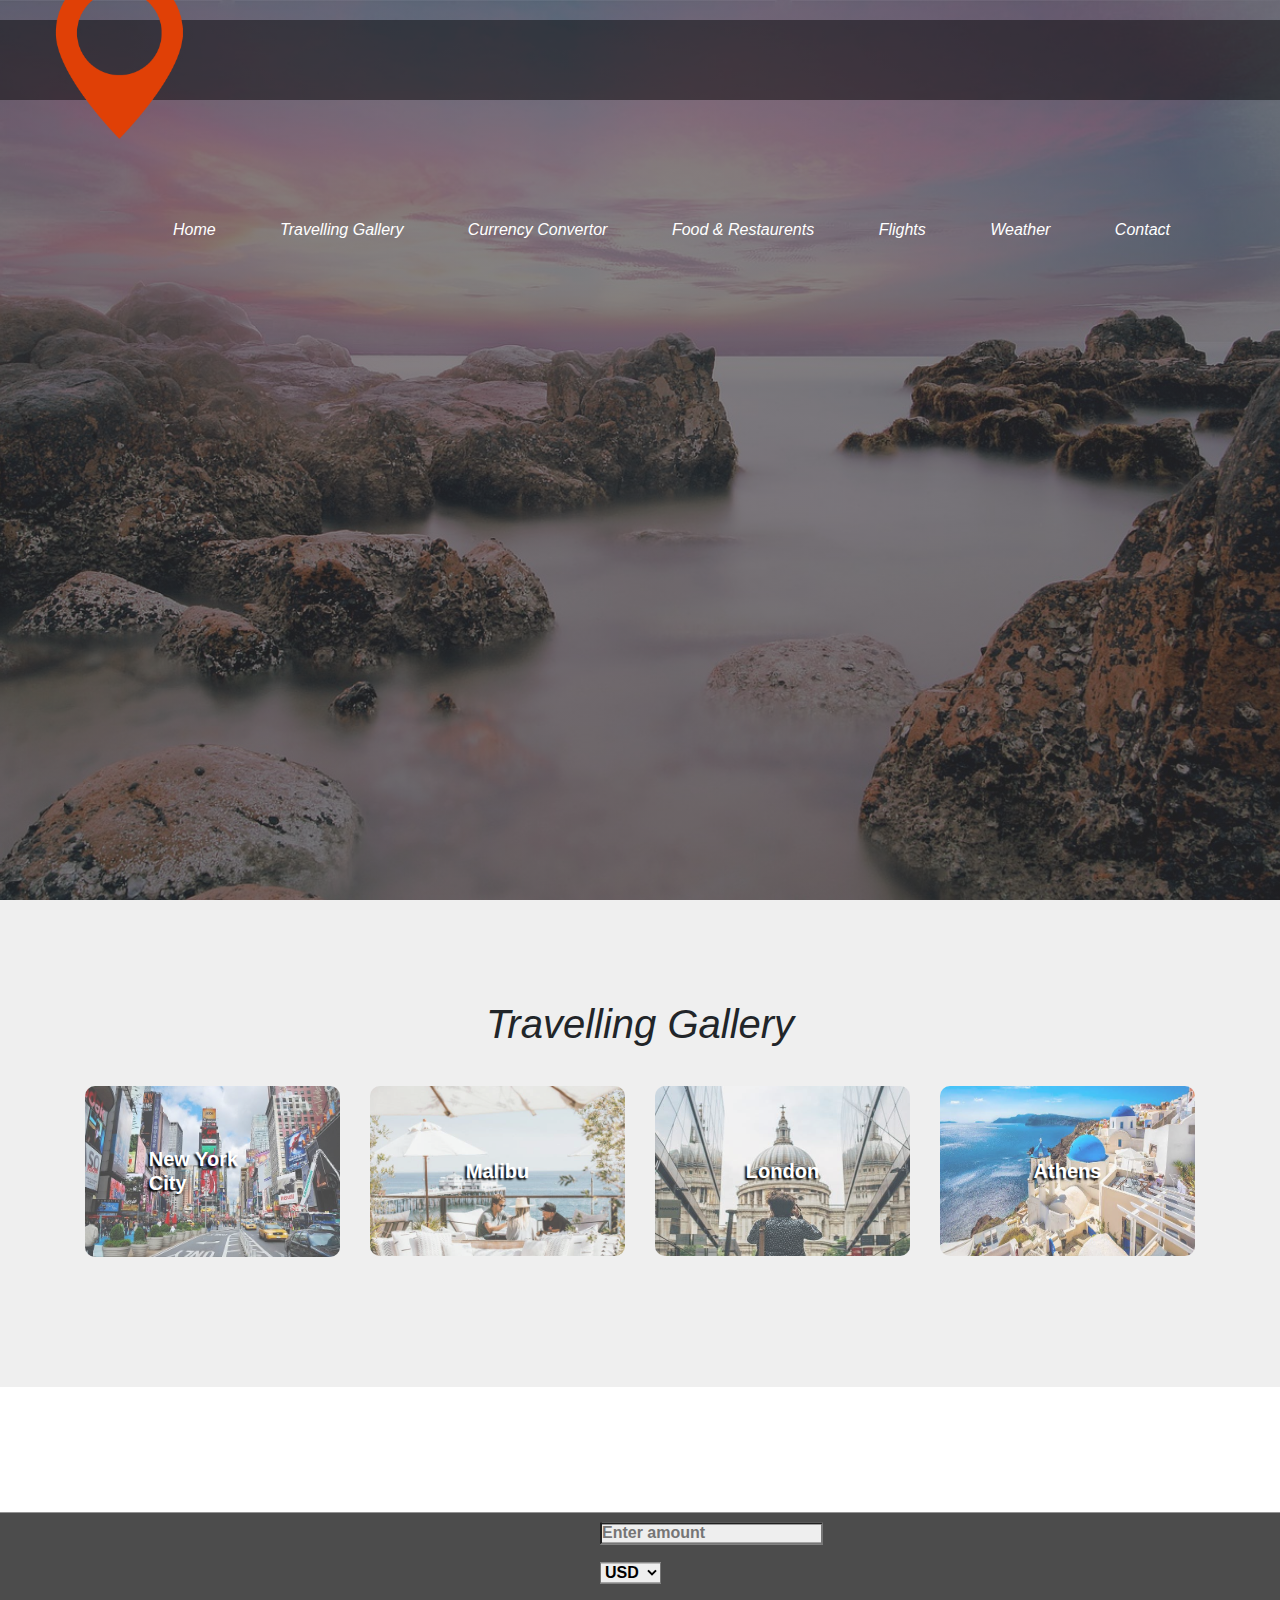
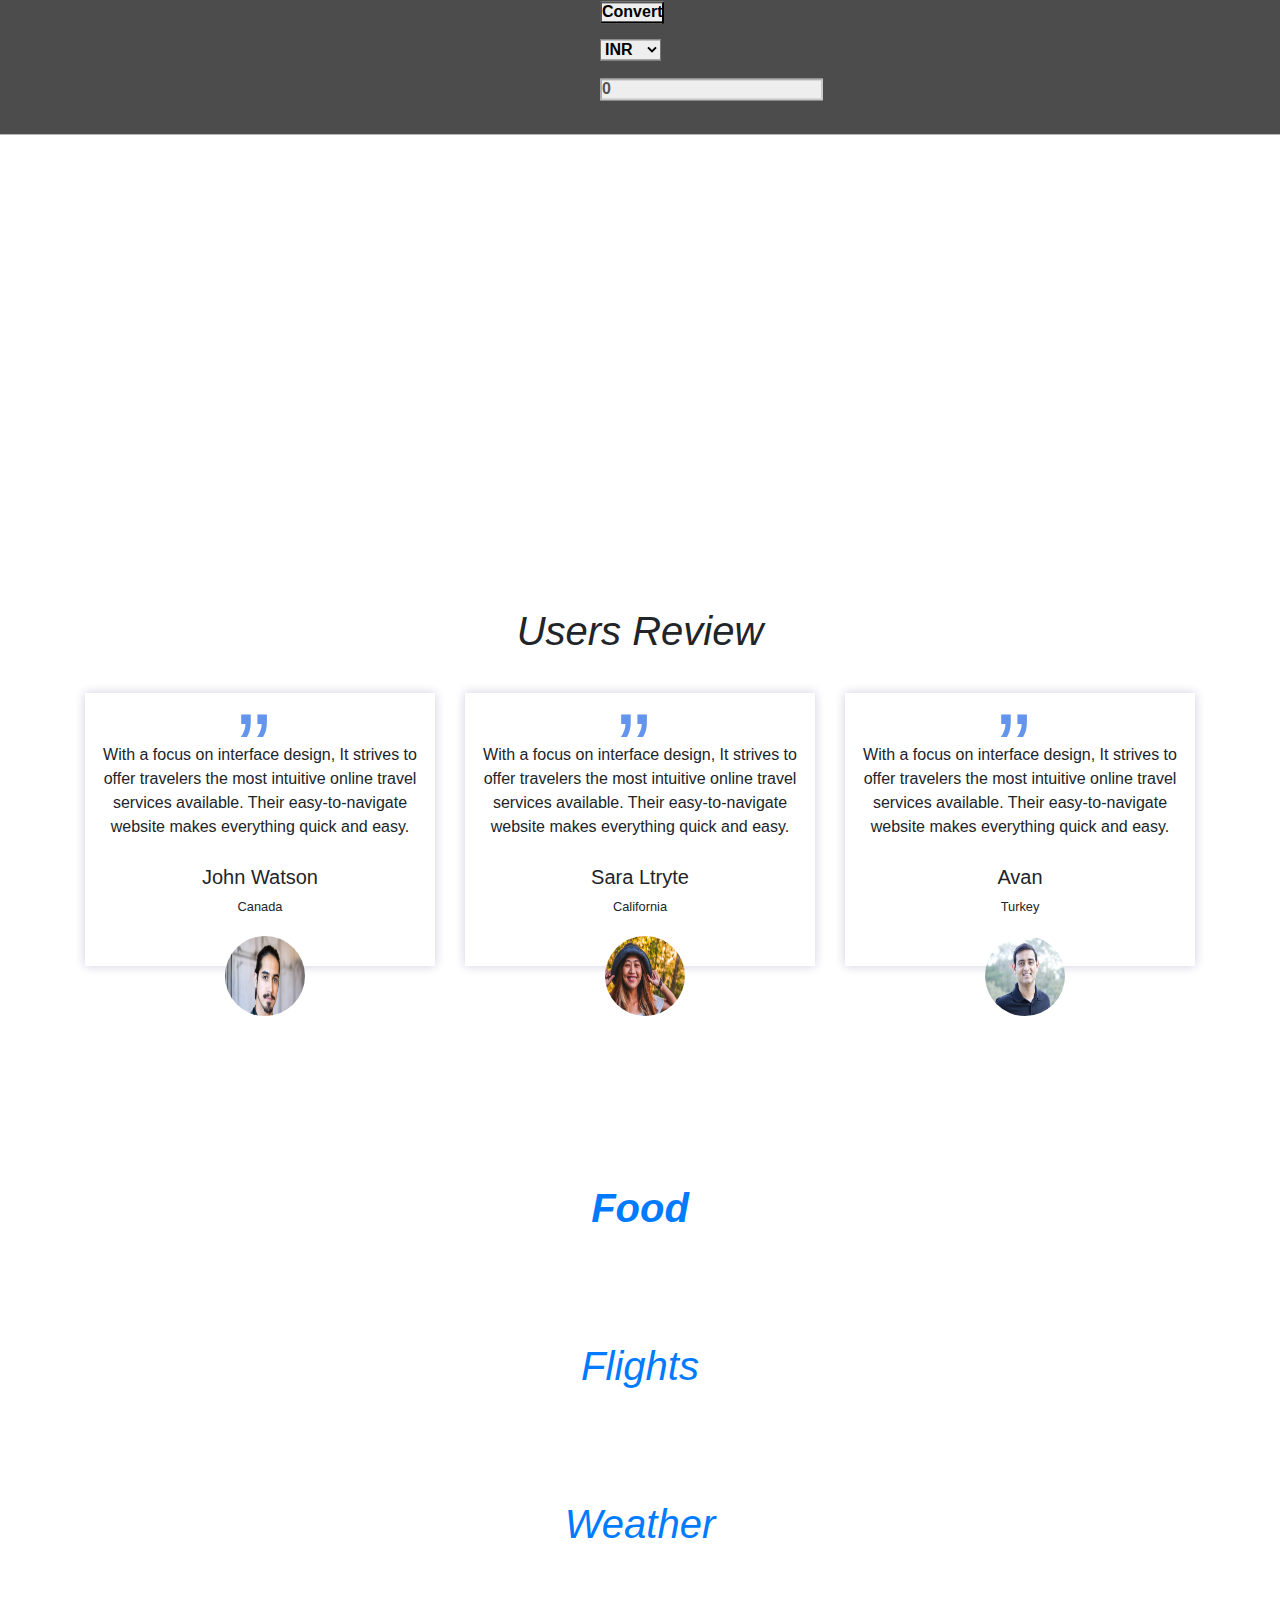
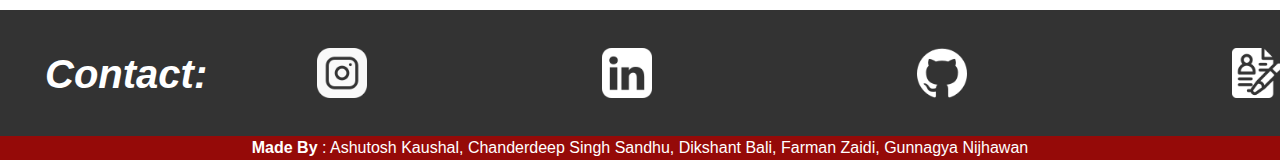
<file: assessment-project-master/index.html>
<!--<!DOCTYPE html>-->
<html>
  <head>
    <meta charset="utf-8">
    <title>Travel Love</title>
    <link rel="stylesheet" href="style.css">
    <link rel="stylesheet" href="https://stackpath.bootstrapcdn.com/font-awesome/4.7.0/css/font-awesome.min.css">
    <meta name="viewport" content="width=device-width, initial-scale=1.0">
    <link rel="stylesheet" href="https://stackpath.bootstrapcdn.com/bootstrap/4.3.1/css/bootstrap.min.css">
  </head>
  <style>
#div1{
  background-image: url('fg.jpg');
  background-repeat: no-repeat;
  background-attachment: fixed; 
  background-size: 100% 50%;
}
</style>
<style>
#div2{
  background-image: url('fgg.jpg');
  background-repeat: no-repeat;
  background-attachment: fixed; 
  background-size: 100% 50%;
}
</style>
<style>
#div3{
  background-image: url('wee.jpg');
  background-repeat: no-repeat;
  background-attachment: fixed; 
  background-size: 100% 50%;
}
</style>
  <body>


    <section class="header" id="home">



<nav>

  <img src="sos3.png">

  <ul>
    <li><a href="#home" style="text-decoration:none;"><font color="white">Home</font></a></li>
    <li><a href="#gall" style="text-decoration:none;"><font color="white">Travelling Gallery</font></a></li>
    <li><a href="#convert" style="text-decoration:none;"><font color="white">Currency Convertor</font></a></li>
	 <li><a href="#food" style="text-decoration:none;"><font color="white">Food & Restaurents</font></a></li>
	  <li><a href="#fg" style="text-decoration:none;"><font color="white">Flights</font></a></li>
	    <li><a href="#we" style="text-decoration:none;"><font color="white">Weather</font></a></li>
    <li><a href="#cont" style="text-decoration:none;"><font color="white">Contact</font></a></li>
	
  </ul>
</nav>



                      <div class='quote-text'>
                       <h1 id='quote'></h1>
                        <p id='author'></p>
                         </div>



                            <script>
                                var url="https://api.quotable.io/random";
                                var xhr=new XMLHttpRequest()
                                xhr.open('GET',url)
                                xhr.onreadystatechange=getData
                                function getData()
                                {
                                  var res_data=JSON.parse(this.responseText)
                                  var a=res_data.content;
                                  var b=res_data.author;
                                  console.log(res_data);
                                 var get_tag=document.getElementById('quote');
                                  get_tag.innerHTML=a;
                                  var get_tag1=document.getElementById('author');
                                 get_tag1.innerHTML=b;
                                 }
                               xhr.send();
                               </script>




        </section>



       <section class="gallery" id="gall">
         <h1>Travelling Gallery</h1>
        <div class="container">
          <div class="row">
            <div class="col-md-3">
              <div class="gallery-box">


              <a href="ny.html"><img src="nyg.jpg"></a>
              <h4>New York City</h4>
              </div>
            </div>
            <div class="col-md-3">
              <div class="gallery-box">


              <a href="malibu.html"><img src="malibug.jpg"></a>
              <h4>Malibu</h4>
              </div>
            </div>

            <div class="col-md-3">
              <div class="gallery-box">


              <a href="london1.html"><img src="londong.jpg" height="170"></a>
              <h4>London</h4>
              </div>
            </div>

            <div class="col-md-3">
              <div class="gallery-box">


              <a href="athens.html"><img src="greeceg.jpg" height="170"></a>
              <h4>Athens</h4>
              </div>
            </div>

          </div>

        </div>
       </section>

       <section class="banner" id="convert">
      <div class="banner-highlights">


        <table>
        <tr>
          <td style="padding-left:600px">
          <div class="currency" >

              <input type="text" name="from_VAL" id="from_VAL" placeholder="Enter amount"  style="background-color: #eee; font-weight: bold;" /><br>
              <!-- <button type="button" name="button" onclick="convert()"> Convert </button> -->
            <br>
            <div class="conv">
              <select id="from" class="postfix"  style="background-color: #eee; font-weight: bold;">
                <option value="AUD" >AUD</option>
                <option value="AZN" >AZN</option>
                <option value="BHD" >BHD</option>
                <option value="CAD" >CAD</option>
                <option value="CHF" >CHF</option>
                <option value="EUR" >EUR</option>
                <option value="GBP" >GBP</option>
                <option value="INR" >INR</option>
                <option value="JOD" >JOD</option>
                <option value="KWD" >KWD</option>
                <option value="KYD" >KYD</option>
                <option value="OMR" >OMR</option>
                <option value="USD" selected>USD</option>
                <option value="UYU" >UYU</option>
              </select>
            </div><br>
            <p> <button type="button" name="button" onclick="convert()"  style="background-color: #eee; font-weight: bold ;"> Convert </button></p>
             <div class="conv">
               <select id="to" class="postfix" style="background-color: #eee; font-weight: bold;">
                 <option value="AUD" >AUD</option>
                 <option value="AZN" >AZN</option>
                 <option value="BHD" >BHD</option>
                 <option value="CAD" >CAD</option>
                 <option value="CHF" >CHF</option>
                 <option value="EUR" >EUR</option>
                 <option value="GBP" >GBP</option>
                 <option value="INR" selected>INR</option>
                 <option value="JOD" >JOD</option>
                 <option value="KWD" >KWD</option>
                 <option value="KYD" >KYD</option>
                 <option value="OMR" >OMR</option>
                 <option value="USD">USD</option>
                 <option value="UYU" >UYU</option>
               </select>
            </div>
            <br>
            <div class="conv">
              <input type="text" id="to_VAL" readonly placeholder="Get value" value="0" disabled style="background-color: #eee; font-weight: bold;" />

            </div>
          </div>
          <script>
            function convert(){

        var from =document.getElementById("from").value;
        var to = document.getElementById("to").value;
        var xmlhttp= new XMLHttpRequest();
        var url="https://free.currencyconverterapi.com/api/v6/convert?q="+from+"_"+to+"&compact=ultra&apiKey=44bbef74df526f28aa0a";

        xmlhttp.open("GET", url, true);//async
        xmlhttp.send();
        xmlhttp.onreadystatechange=function(){
        if(this.readyState === 4 && this.status === 200 )
        {
        var result=this.responseText;
        console.log(result);
        var jsResult=JSON.parse(result);
                  var q = from+"_"+to;
                  console.log(q);
                  console.log(jsResult[q]);

                  var amount = jsResult[q] * document.getElementById('from_VAL').value;
                  console.log(amount);
        document.getElementById("to_VAL").value= amount;
        }
              }
            }
          </script>

          </td>
        </tr>
        </table>
        <!-- </table> -->
        <br>
        </div>


      </div>
       </section>
	   

       <section class="users-feedback">
         <h1>Users Review</h1>
         <div class="container">
           <div class="row">
          <div class="col-md-4">
            <div class="user-review">
              <p>With a focus on interface design, It strives to offer travelers the most intuitive online travel services available. Their easy-to-navigate website makes everything quick and easy.</p>
             <h5>John Watson</h5>
             <small>Canada</small>
            </div>
            <img src="p4.jpg">
          </div>
          <div class="col-md-4">
            <div class="user-review">
              <p>With a focus on interface design, It strives to offer travelers the most intuitive online travel services available. Their easy-to-navigate website makes everything quick and easy.</p>
             <h5>Sara Ltryte</h5>
             <small>California</small>
            </div>
            <img src="p6.jpg">
          </div>
          <div class="col-md-4">
            <div class="user-review">
              <p>With a focus on interface design, It strives to offer travelers the most intuitive online travel services available. Their easy-to-navigate website makes everything quick and easy.</p>
             <h5>Avan</h5>
             <small>Turkey</small>
            </div>
            <img src="p1.jpg">
          </div>
           </div>

         </div>
       </section>
<section  id="food"><div id="div2"><br>
<br>
	<a href="zomato.html" style="text-decoration:none"><h1><b>Food</b></h1></a>
	<br>
</div></section>


<section id="fg"><div id="div1"><br>
<br><a href="airline.html" style="text-decoration:none"><h1>Flights</h1></a>
	<br>
</div></section>

<section id="we"><div id="div3"><br>
<br><a href="weather.html" style="text-decoration:none"><h1>Weather</h1></a>
	<br>
</div></section>

<section class="footer" id="cont">
  <div class="container">

    <table border="0">

      <col width="330">
	<col width="330">
	<col width="330">
	<col width="330">
      <tr>
        <td style="transform: translate(-40px,20px);"><h1><i><b><font color="white">Contact:</font></b></i></h1>
        </td>
        <td>

      <div class="col-md-3" style="padding-left:70px">
        <a href="https://www.instagram.com/_farmaan1/"><img src="instagram.png" class="logo"></a>
      </div>
    </td>
    <td>
      <div class="col-md-3" style="padding-left:220px">
     <a href="https://www.linkedin.com/in/chanderdeep-singh-sandhu-6803b1170/"><img src="linkedin-sign.png" class="logo"></a>
      </div>
    </td>
    <td>
      <div class="col-md-3" style="padding-left:250px">
      <a href="https://github.com/ashutoshkaushal"><img src="github-logo.png" class="logo"></a>
      </div>
    </td>
    <td>
      <div class="col-md-3" style="padding-left:250px">
     <a href="https://dikshantbaliresume.000webhostapp.com/"><img src="resume.png" class="logo"></a>
      </div>
    </td>
  </tr>



    </table>
  </div>
</section>
<div class="last">
  <b>Made By</b> : <a href="https://dikshantbaliresume.000webhostapp.com/" style="text-decoration: none;"><font color="white">Ashutosh Kaushal, Chanderdeep Singh Sandhu, Dikshant Bali, Farman Zaidi, Gunnagya Nijhawan</font></a>
</div>


  </body>
</html>
</file>
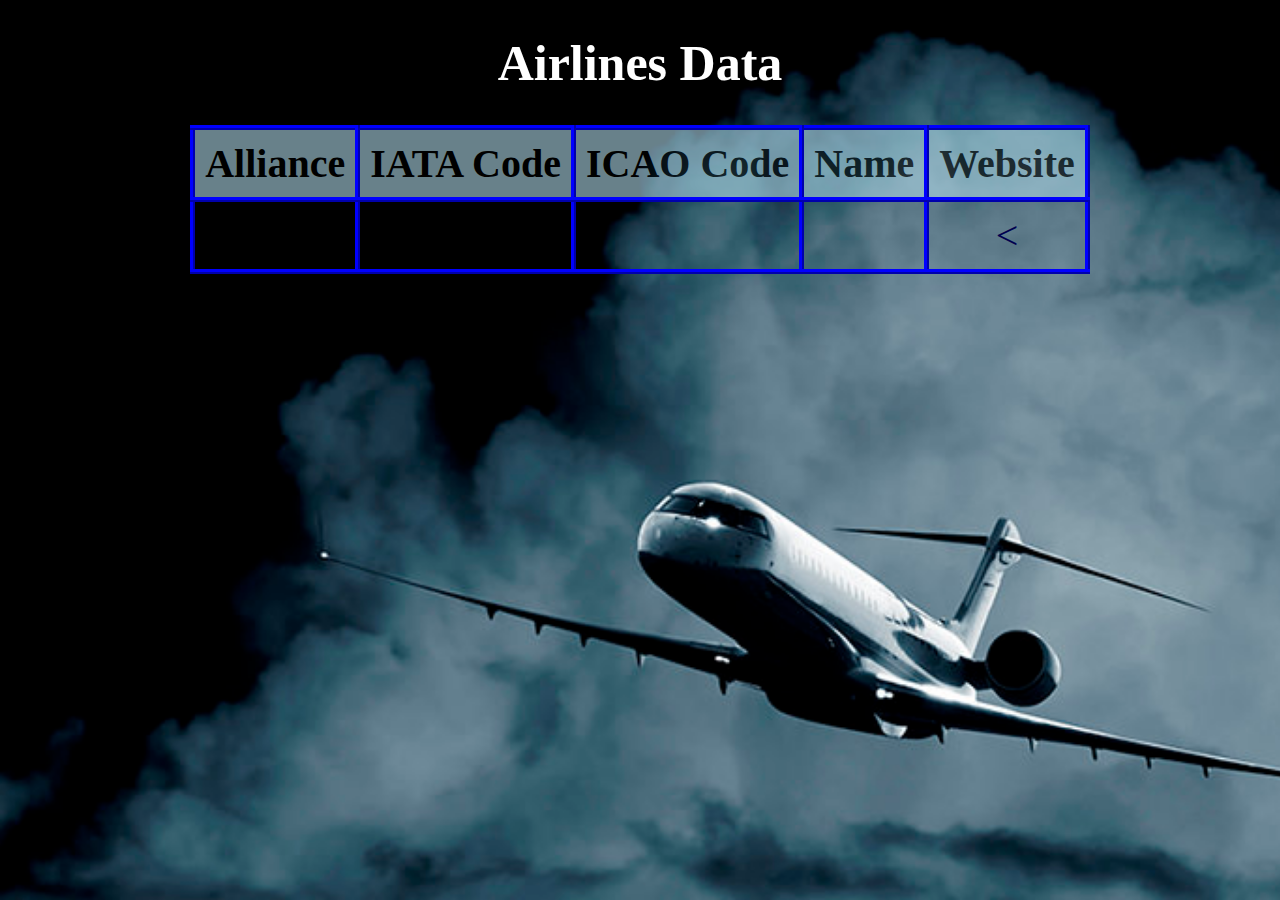
<file: assessment-project-master/airline.html>
<!DOCTYPE html>
<html lang="en" dir="ltr">
  <head>
    <meta charset="utf-8">
    <title>Flight Info</title>
    <style media="screen">
      table, td {
        border: 5px blue;
        border-style: ridge;
        border-collapse: collapse;
        font-size: 40px;
        padding: 10px;
        text-align: center;
        color:rgb(0,0,80);
        font-family: serif;
}
th {
  background-color: lightblue;
  color: black;
  border: 5px blue;
  border-style: ridge;
  font-size: 40px;
  padding: 10px;
  backface-visibility: hidden;
  opacity: 0.6;
}

h1{
  font-family: fantasy;
  font-size: 50px;
  color: white;
}
tr{
color:white;
}
body{
background-size: 1500px;
}

    </style>
  </head>
  <body background="a380.jpg">
    <center><h1>Airlines Data</h1>
      <table>
        <tr>
          <th>Alliance</th>
          <th>IATA Code</th>
          <th>ICAO Code</th>
          <th>Name</th>
          <th>Website</th>
          </tr>
          <tr>
            <td id="td1"></td>
            <td id="td2"></td>
            <td id="td3"></td>
            <td id="td4"></td>
            <td id="td5"><</td>
            </tr>
        </table>
    </center>

    <script type="text/javascript">

      var xhr= new XMLHttpRequest();
      var url1='https://iata-and-icao-codes.p.rapidapi.com/airline?iata_code='
      var url2=prompt("Enter iata code of an airline (example of some Indian Airlines=I5,IX,AI,S2,SG,9W,6E,G8)")
      var url3=`${url2}`
      var url=url1+url3
    xhr.open("GET", url);
    xhr.setRequestHeader("x-rapidapi-host", "iata-and-icao-codes.p.rapidapi.com");
    xhr.setRequestHeader("x-rapidapi-key", "23afcb7ce7msh54dd1061c86521cp1c66bejsn627983c745fb");
      xhr.onreadystatechange= test
      function test(){
        if(this.status=200 && this.readyState==4)
        {
          var res_data= JSON.parse(this.responseText);
          console.log(res_data)
          var a = document.getElementById('td1')
          a.innerHTML=JSON.stringify(res_data[0].alliance)
          var a = document.getElementById('td2')
          a.innerHTML=JSON.stringify(res_data[0].iata_code)
          var a = document.getElementById('td3')
          a.innerHTML=JSON.stringify(res_data[0].icao_code)
          var a = document.getElementById('td4')
          a.innerHTML=JSON.stringify(res_data[0].name)
          var a = document.getElementById('td5')
          a.innerHTML=JSON.stringify(res_data[0].website)
        }
      }
        xhr.send();

    </script>
  </body>
</html>
</file>
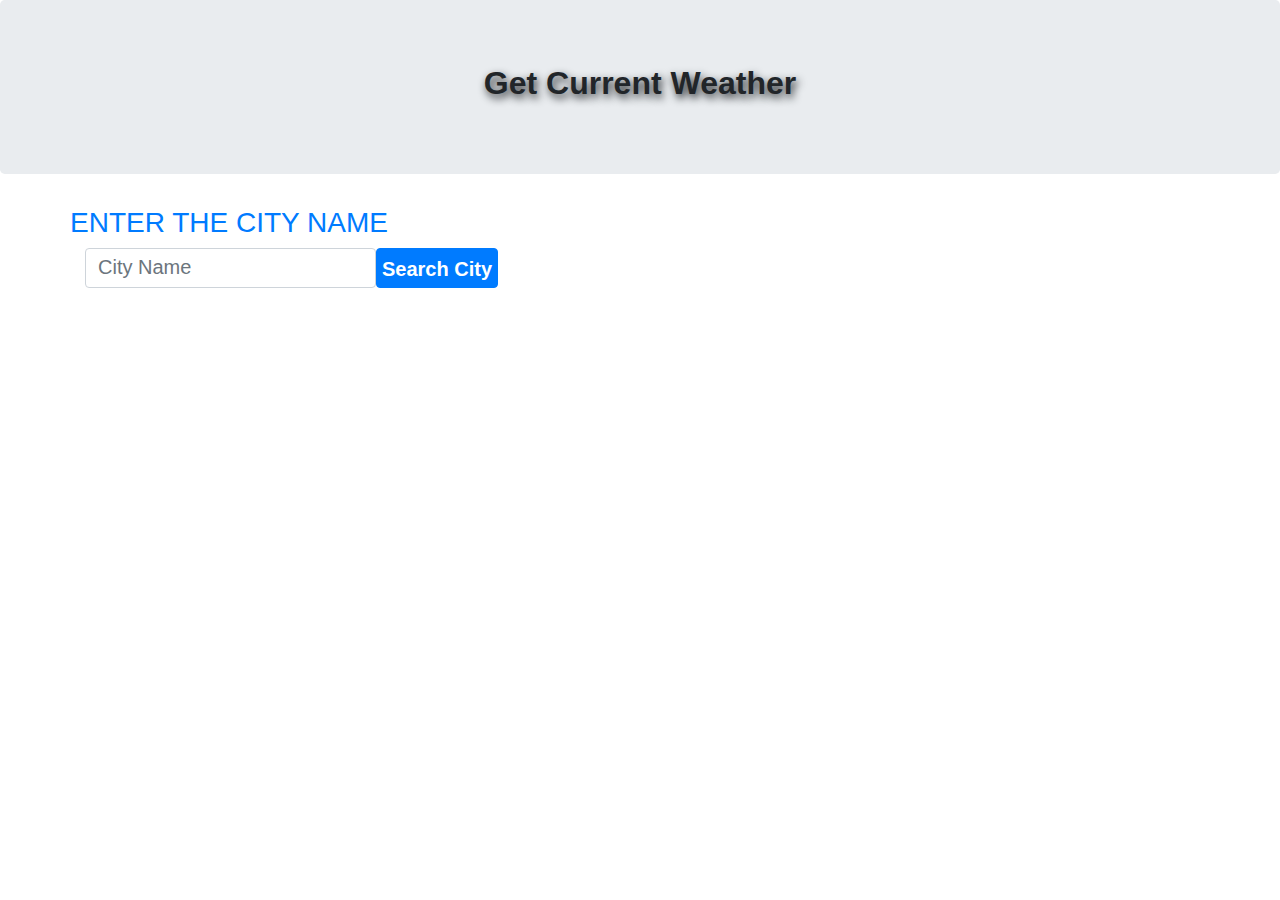
<file: assessment-project-master/weather.html>
<!doctype html>
<html>
	<head>
		<meta charset="utf-8"/>
		<link rel="stylesheet" href="https://stackpath.bootstrapcdn.com/bootstrap/4.4.1/css/bootstrap.min.css" integrity="sha384-Vkoo8x4CGsO3+Hhxv8T/Q5PaXtkKtu6ug5TOeNV6gBiFeWPGFN9MuhOf23Q9Ifjh" crossorigin="anonymous">
		<link rel="stylesheet" href="ws.css">
	</head>
	<script> #ddd{
	background-image: url('dd.jpg');
	background-position:center;
	background-repeat:no-repeat;
	background-size:cover;
	height:200px;
	width:200px;
}</script>
	<body >
<div id="ddd">	
		<div class="jumbotron" background="dd.jpg" >
			<h2 class="text-center" style="text-shadow:2px 4px 8px;font-weight:600;">Get Current Weather</h2>
		</div>
		<div class="container" background="dd.jpg">
			<div class="row ">
				<h3 class="text-center text-primary">ENTER THE CITY NAME</h3>
				<span id="error"></span>
			</div>
			<div class="row form-group form-inline" id="div2">
				<input type="text" name="city"
			id="city" class="form-control" placeholder="City Name">
				<button id="submitWeather" class="btn btn-primary" >Search City</button>
			</div>
			<div id="show" style="padding:5px;color:white;">
			</div>
		</div>
		
			<!-- jQuery library -->
			<script src="https://ajax.googleapis.com/ajax/libs/jquery/3.4.1/jquery.min.js"></script>

			<!-- Latest compiled JavaScript -->
			<script src="https://maxcdn.bootstrapcdn.com/bootstrap/3.4.0/js/bootstrap.min.js">
			</script>
			<script src="weather.js"></script></div>
	</body>
</html>
</file>
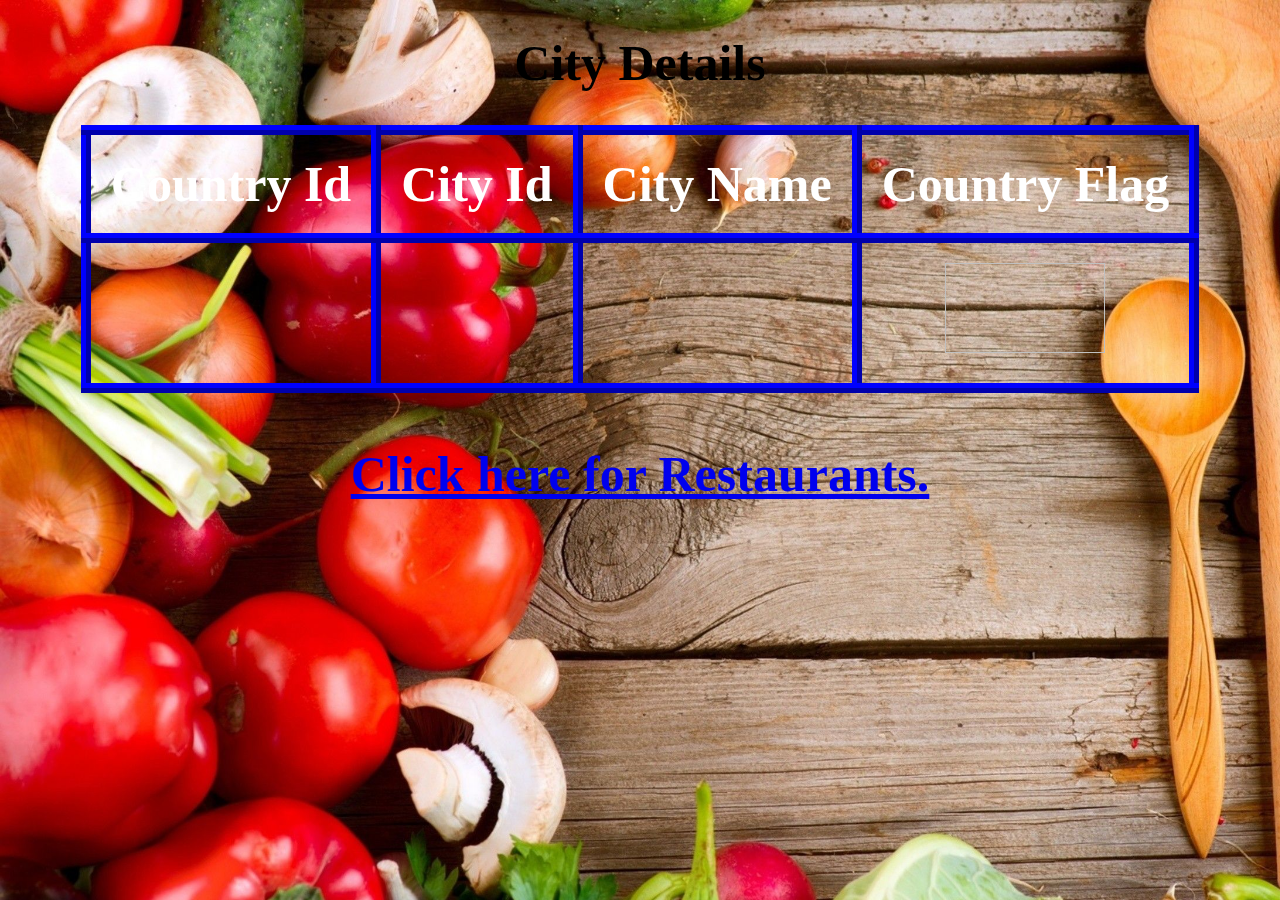
<file: assessment-project-master/zomato.html>
<!DOCTYPE html>
<html lang="en" dir="ltr">
  <head>

    <meta charset="utf-8">
    <title>Zomato City Details</title>
    <style media="screen">
    table, th{

        border: 10px blue;
        border-style: inset;
border-collapse: collapse;
font-size: 50px;
padding: 20px;
text-align: center;
color:rgb(256,256,256);
font-family: cursive;
}
td
{
  border: 10px blue;
  border-style: inset;
border-collapse: collapse;
font-size: 40px;
padding: 20px;
text-align: center;
color:rgb(256,256,256);
font-family: fantasy;
}
h1
{
color:black;
font-size: 50px;
font-family: fantasy;
}
tr{
color:white;
}
body{
  background-size: 1500px;
}
img
{
    height: 90px;
    width: 160px;
}

    </style>
  </head>
  <body background="resta.jpg">
    <center><h1>City Details</h1>
      <table>
        <tr>
          <th>Country Id</th>
          <th>City Id</th>
          <th>City Name</th>
          <th>Country Flag</th>
          </tr>
          <tr>
            <td id="td1"></td>
            <td id="td2"></td>
            <td id="td4"></td>
            <td ><img id='td3'></td>
            </tr>
        </table>

<br>

        <h1><a href="zomatores.html">Click here for Restaurants.</a><h1>

      </center>

    <script>
      var url1='https://developers.zomato.com/api/v2.1/cities?q='
      var url3=prompt("Enter city name")
      var url2=`${url3}`
      var url=url1+url2
        var xhr= new XMLHttpRequest();
      xhr.open("GET", url);
xhr.setRequestHeader("user-key", "252b06a92d9c8393d8be01f278781a9d");
      xhr.onreadystatechange= test
      function test(){
        if(this.status=200 && this.readyState==4)
        {
          var res_data= JSON.parse(this.responseText);
          console.log(res_data)
          var a = document.getElementById('td1')
          a.innerHTML=JSON.stringify(res_data.location_suggestions[0].country_id)
          var b = document.getElementById('td2')
          b.innerHTML=JSON.stringify(res_data.location_suggestions[0].id)
          var b = document.getElementById('td4')
          b.innerHTML=JSON.stringify(res_data.location_suggestions[0].name)
          var img_url= res_data.location_suggestions[0].country_flag_url;
          var get_tag=document.getElementById('td3')
          get_tag.setAttribute('src',img_url)
        }
      }
        xhr.send();
      </script>
  </body>
</html>
</file>
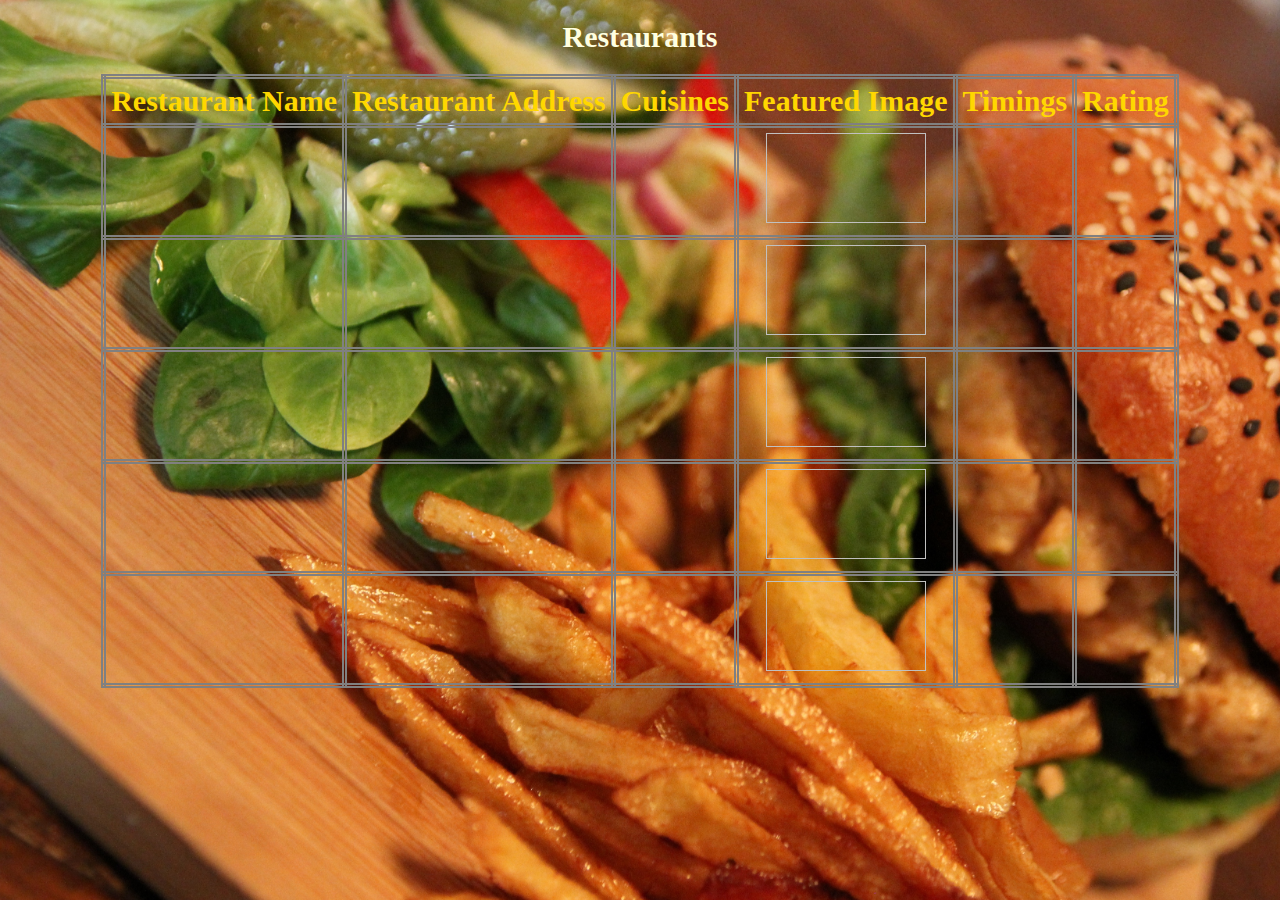
<file: assessment-project-master/zomatores.html>
<!DOCTYPE html>
<html lang="en" dir="ltr">
  <head>
    <style media="screen">
    table,td{

        border: 5px grey;
        border-style: double;
border-collapse: collapse;
font-size: 30px;
padding: 5px;
text-align: center;
color:rgb(256,256,256);
font-family: Candara;
}
th
{
  border: 5px grey;
  border-style: double;
border-collapse: collapse;
font-size: 30px;
padding: 5px;
text-align: center;
color:rgb(255,215,0);
font-family: cursive;
}
h1
{
color:lightyellow;
font-size: 30px;
font-family: fantasy;
}
tr{
color:white;
}
body{
  background-size: 1500px;
  background-repeat: repeat;
}
img
{
    height: 90px;
    width: 160px;
}

    </style>
    <meta charset="utf-8">
    <title>City Restaurant Zomato Details</title>
  </head>
  <body background="blackgold.jpg">
    <center><h1>Restaurants</h1>
      <table>
        <tr>
          <th>Restaurant Name</th>
          <th>Restaurant Address</th>
          <th>Cuisines</th>
          <th>Featured Image</th>
          <th>Timings</th>
          <th>Rating</th>
          </tr>
          <tr>
            <td id="td1"></td>
            <td id="td2"></td>
            <td id="td3"></td>
            <td ><img id='td4'></td>
            <td id="td5"></td>
            <td id='td6'></td>
            </tr>
            <tr>
              <td id="td7"></td>
              <td id="td8"></td>
              <td id="td9"></td>
              <td ><img id='td10'></td>
              <td id="td11"></td>
              <td id="td12"></td>
              </tr>
              <tr>
                <td id="td13"></td>
                <td id="td14"></td>
                <td id="td15"></td>
                <td ><img id='td16'></td>
                <td id="td17"></td>
                <td id="td18"></td>
                </tr>
                <tr>
                  <td id="td19"></td>
                  <td id="td20"></td>
                  <td id="td21"></td>
                  <td ><img id='td22'></td>
                  <td id="td23"></td>
                  <td id="td24"></td>
                  </tr>
                  <tr>
                    <td id="td25"></td>
                    <td id="td26"></td>
                    <td id="td27"></td>
                    <td ><img id='td28'></td>
                    <td id="td29"></td>
                    <td id="td30"></td>
                    </tr>
        </table>
        <br><br><br>
        

      </center>
    <script>
      var url1='https://developers.zomato.com/api/v2.1/search?entity_id='
      var url4=prompt("Enter city id")
      var url2=`${url4}`
      var url3='&entity_type=city&count=5&radius=1000'
      var url=url1+url2+url3
        var xhr= new XMLHttpRequest();
      xhr.open("GET", url);
xhr.setRequestHeader("user-key", "252b06a92d9c8393d8be01f278781a9d");
      xhr.onreadystatechange= test
      function test(){
        if(this.status=200 && this.readyState==4)
        {
          var res_data= JSON.parse(this.responseText);
          console.log(res_data)

          var a = document.getElementById('td1')
          a.innerHTML=JSON.stringify(res_data.restaurants[0].restaurant.name)
          var b = document.getElementById('td2')
          b.innerHTML=JSON.stringify(res_data.restaurants[0].restaurant.location.address)
          var c = document.getElementById('td3')
          c.innerHTML=JSON.stringify(res_data.restaurants[0].restaurant.cuisines)
          var img_url1= res_data.restaurants[0].restaurant.featured_image;
          var get_tag1=document.getElementById('td4')
          get_tag1.setAttribute('src',img_url1)
          var d = document.getElementById('td5')
          d.innerHTML=JSON.stringify(res_data.restaurants[0].restaurant.timings)
          var e = document.getElementById('td6')
          e.innerHTML=JSON.stringify(res_data.restaurants[0].restaurant.user_rating.aggregate_rating)

          var f = document.getElementById('td7')
          f.innerHTML=JSON.stringify(res_data.restaurants[1].restaurant.name)
          var g = document.getElementById('td8')
          g.innerHTML=JSON.stringify(res_data.restaurants[1].restaurant.location.address)
          var h = document.getElementById('td9')
          h.innerHTML=JSON.stringify(res_data.restaurants[1].restaurant.cuisines)
          var img_url2= res_data.restaurants[1].restaurant.featured_image;
          var get_tag2=document.getElementById('td10')
          get_tag2.setAttribute('src',img_url2)
          var i = document.getElementById('td11')
          i.innerHTML=JSON.stringify(res_data.restaurants[1].restaurant.timings)
          var j = document.getElementById('td12')
          j.innerHTML=JSON.stringify(res_data.restaurants[1].restaurant.user_rating.aggregate_rating)

          var k = document.getElementById('td13')
          k.innerHTML=JSON.stringify(res_data.restaurants[2].restaurant.name)
          var l = document.getElementById('td14')
          l.innerHTML=JSON.stringify(res_data.restaurants[2].restaurant.location.address)
          var m = document.getElementById('td15')
          m.innerHTML=JSON.stringify(res_data.restaurants[2].restaurant.cuisines)
          var img_url3= res_data.restaurants[2].restaurant.featured_image;
          var get_tag3=document.getElementById('td16')
          get_tag3.setAttribute('src',img_url3)
          var n = document.getElementById('td17')
          n.innerHTML=JSON.stringify(res_data.restaurants[2].restaurant.timings)
          var o = document.getElementById('td18')
          o.innerHTML=JSON.stringify(res_data.restaurants[2].restaurant.user_rating.aggregate_rating)

          var p = document.getElementById('td19')
          p.innerHTML=JSON.stringify(res_data.restaurants[3].restaurant.name)
          var q = document.getElementById('td20')
          q.innerHTML=JSON.stringify(res_data.restaurants[3].restaurant.location.address)
          var r = document.getElementById('td21')
          r.innerHTML=JSON.stringify(res_data.restaurants[3].restaurant.cuisines)
          var img_url4= res_data.restaurants[3].restaurant.featured_image;
          var get_tag4=document.getElementById('td22')
          get_tag4.setAttribute('src',img_url4)
          var s = document.getElementById('td23')
          s.innerHTML=JSON.stringify(res_data.restaurants[3].restaurant.timings)
          var t = document.getElementById('td24')
          t.innerHTML=JSON.stringify(res_data.restaurants[3].restaurant.user_rating.aggregate_rating)

          var u = document.getElementById('td25')
          u.innerHTML=JSON.stringify(res_data.restaurants[4].restaurant.name)
          var v = document.getElementById('td26')
          v.innerHTML=JSON.stringify(res_data.restaurants[4].restaurant.location.address)
          var w = document.getElementById('td27')
          w.innerHTML=JSON.stringify(res_data.restaurants[4].restaurant.cuisines)
          var img_url5= res_data.restaurants[4].restaurant.featured_image;
          var get_tag5=document.getElementById('td28')
          get_tag5.setAttribute('src',img_url5)
          var x = document.getElementById('td29')
          x.innerHTML=JSON.stringify(res_data.restaurants[4].restaurant.timings)
          var y = document.getElementById('td30')
          y.innerHTML=JSON.stringify(res_data.restaurants[4].restaurant.user_rating.aggregate_rating)
        }
      }
        xhr.send();
      </script>
  </body>
</html>
</file>
<file: assessment-project-master/style.css>
html
{
  scroll-behavior: smooth;
}
*
 {
   padding: 0;
   margin: 0;
 }

.header
{
  height: 100%;
  background-image: linear-gradient(rgba(50, 50, 50, 0.6),rgba(50, 50, 50, 0.6)),url(home2.jpg);
  background-size: cover;
  background-position: center;
  background-attachment: fixed;
  padding-top: 20px;
  text-align: center;
  color: #fff;
  font-style: italic;
}

nav
{
  width: 100%;
  height: 80px;
  background-color: #0007;
  line-height: 80px;

}
nav img
{
   transform: translate(20%,-30%);

}
nav ul
{
  float: right;
  margin-right: 80px;
}
nav ul li
{
 list-style-type: none;
 display: inline-block;
 transition: 0.8s all;
}
nav ul li:hover
{
  background-color: #0009;
}
nav ul li a
{

  text-decoration: none;
  color: white;
  padding: 30px;
}
.lg
{
  height: 60px;
}
.header img
{
  width:170px;
  float:left;
}
.login-btn
{
  width: 100px;
  padding: 8px 0;
  outline: none !important;
  border: 2px solid #fff;
  border-radius: 50px;
  background: transparent;
  color: #fff;
  float: right;
}
.header h1
{
  padding-top: 280px;
  padding-bottom: 0;
  font-size: 55px;
}
.input-group
{
  width: 90%;
  max-width: 500px;
  border-radius: 30px;
  background: #fff;
  margin: auto;
  padding: 2px;

}
.form-control
{
  border: 0 !important;
  border-radius: 30px !important;
  margin: 2px;
  box-shadow: none !important;
}
.input-group-text
{
  width: 95px;
  background-image: linear-gradient(#00ff7e,#ff66cc);
  border: 0 !important;
  color: #fff !important;
  padding: 0 25px !important;
  border-radius: 30px !important;
  box-shadow: none !important;
  height: 50px;
}
.features
{
  padding: 100px 0;

}
h1
{
  text-align: center;
  padding-bottom: 30px;
  font-style: italic;
}
.feature-img img
{
  width: 100%;

}
.price
{
  width: 50px;
  height: 50px;
  background: #ff5722;
  color: #fff;
  font-weight: 600;
  border-radius: 50%;
  padding: 10px;
  box-shadow: 0 0 10px 1px rgba(37, 73, 214, 0.18);
  position: absolute;
  left: 20px;
  bottom: -25px;
}
.feature-img
{
  position: relative;

}
.rating
{
  padding: 3px;
  float: right;
  background: #fff;
  bottom: -1px;
  right: 0;
  position: absolute;
}
.features .fa
{
  font-size: 15px;
  color: #ff5722;
}
.feature-details
{
  padding: 20px;
  text-align: justify;
}
.feature-details h4
{
  font-weight: 600;
  margin-top: 20px;
}
.feature-box
{
 box-shadow: 0 0 10px 1px rgba(37, 73, 214, 0.18);
 margin-bottom: 30px;
}
.gallery
{
  padding : 100px 0;
  background: #efefef;
}
.gallery-box img
{
  width: 100%;
  border-radius: 10px;
  cursor: pointer;
  transition: 1s;
  opacity: 0.7;
}
.gallery-box img:hover
{
  transform: scale(1.1);
}
.gallery-box h4
{
  display: block;
  color: #fff;
  text-shadow: -2px 2px 2px #000;
  font-weight: 600;
  font-size: 20px;
  position: absolute;
  top: 50%;
   left: 50%;
   transform: translate(-50%,-50%);
}
.gallery-box
{
  position: relative;
  margin-bottom: 30px;
}
.banner
{
  height: 80%;
  background-image: url(banner.webp);
  background-position: center;
  background-size: cover;
  background-attachment: fixed;
  padding-top: 15%;
}
.banner-highlights
{
  padding: 10px 0;
  background: rgba(0, 0, 0, 0.7);
  text-align: center;
  color: #fff;
  transform: translate(0%,-30%);
}
.users-feedback
{
  padding: 100px 0;
}
.user-review
{
  text-align: center;
  box-shadow: 0 0 10px 0 rgba(0,0,100,0.2);
  padding-bottom: 50px;
}
.user-review p
{
  padding: 50px 10px 10px 10px;
}
.users-feedback img
{
  width: 80px;
  height: 80px;
  border-radius: 50%;
  position: relative;;
  margin: -30px 0 20px 40%;
}
.user-review p::before
{
  content: '\201d';
  display: block;
  position: absolute;
  font-size: 100px;
  color: #6495ed;
  font-family: sans-serif;
  left: 44%;
  top: -20px;
}
.footer
{
 padding: 20px 20px;
 /* background-image: linear-gradient(#cc0099,#2d557d); */
 color: white;

 background-image: linear-gradient(rgba(0,0,0, 0.8),rgba(0,0,0, 0.8));

}
.logo
{
  width: 50px;
  margin-top: 15px;
  margin-bottom: 15px;
}
.col-md-3 img:hover
{
  transform: scale(1.1);
}
.last
{
  background-color: #950A08;
  width: 100%;
  color: white;
  text-align: center;
}
</file>
<file: assessment-project-master/ws.css>
#div2
{
	text-align:center;
	widht:100%;
	margin:auto;
}
input[type="text"]
{
	height:40px;
	font-size:20px;
}
#submitWeather
{
	height:40px;
	font-size:20px;
	font-weight:bold;
	padding:5px;
}
#show
{
	text-align:center;
	margin:auto;
	width:70%;
}
#err
{
	font-size:30px;
	text-align:center;
	width:justify;
}
#b
	{
		background-image: linear-gradient(white,DodgerBlue,blue);
		background-size:cover;
		height:750px;
		width:100%;
		background-position: center;
		background-repeat: no-repeat;
	}
</file>
